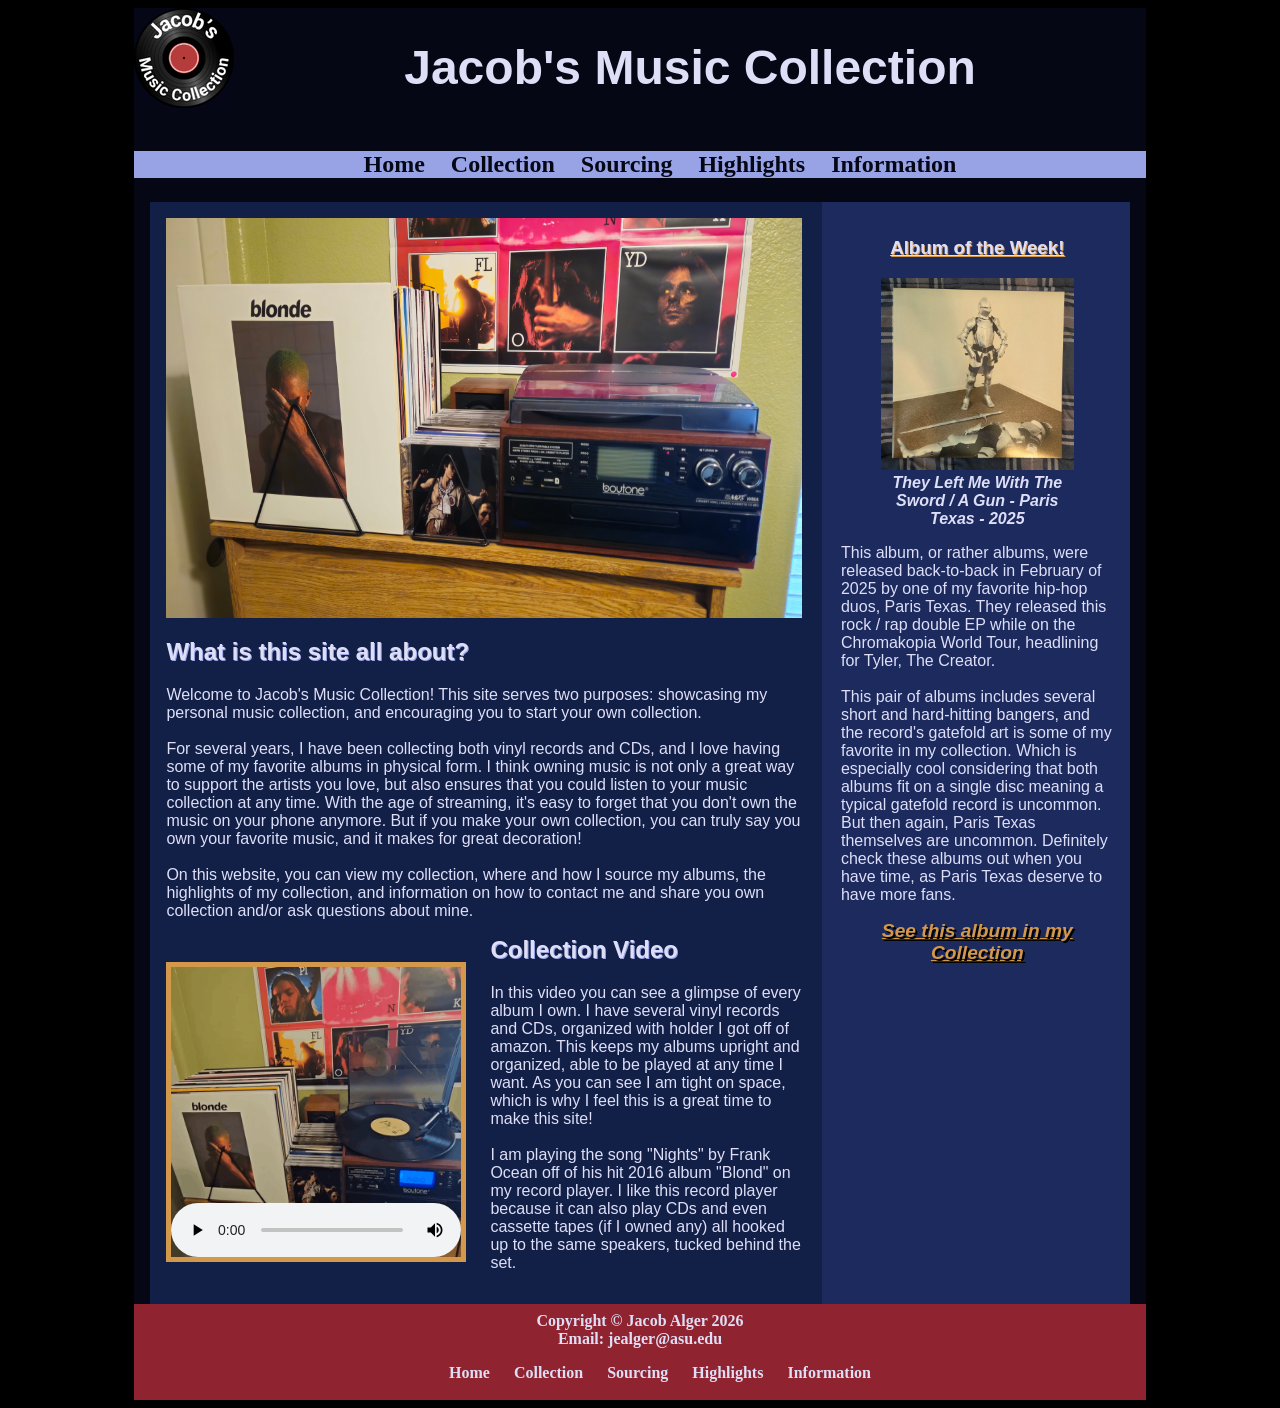
<file: index.html>
<!DOCTYPE html>
<html lang="en">
    <head>
        <title>Jacob's Music Collection</title>
        <meta charset="utf-8">
        <meta name="viewport" content="width=device-width, initial-scale=1.0">
        <link rel="stylesheet" href="jmc_project.css">
        <link rel="shortcut icon" href="favicon.ico?" type="image/x-icon">
    </head>
    <body>
        <div id="wrapper">
            <header>
                <h1>Jacob's Music Collection</h1>
            </header>
            <nav>
                <ul>
                    <li><a href="index.html">Home</a></li>
                    <li><a href="collection.html">Collection</a></li>
                    <li><a href="sourcing.html">Sourcing</a></li>
                    <li><a href="highlights.html">Highlights</a></li>
                    <li><a href="information.html">Information</a></li>
                </ul>
            </nav>
            <div id="content">
                <main>
                    <div id="herohome"></div>
                    <h2>What is this site all about?</h2>
                    <p>Welcome to Jacob's Music Collection! This site serves
                        two purposes: showcasing my personal music collection,
                        and encouraging you to start your own collection.
                        <br><br>
                        For several years, I have been collecting both vinyl records
                        and CDs, and I love having some of my favorite albums in
                        physical form. I think owning music is not only a great way
                        to support the artists you love, but also ensures that you
                        could listen to your music collection at any time. With the
                        age of streaming, it's easy to forget that you don't own the
                        music on your phone anymore. But if you make your own collection,
                        you can truly say you own your favorite music, and it makes for
                        great decoration!
                        <br><br>
                        On this website, you can view my collection, where and how
                        I source my albums, the highlights of my collection, and 
                        information on how to contact me and share you own collection 
                        and/or ask questions about mine.
                    </p>
                    <div id="videosection">
                        <video controls poster="media/Collection-Video-Thumbnail.png" width="300" height="300">
                            <source src="media/Collection-Video.mp4" type="video/mp4">
                            <source src="media/Collection-Video.ogv" type="video/ogg">
                            <a href="media/Collection-Video.mp4">Download the video</a> to watch it offline.
                        </video>
                        <div id="videotext">
                            <h2>Collection Video</h2>
                            <p>In this video you can see a glimpse of every album I own. I have several vinyl 
                                records and CDs, organized with holder I got off of amazon. This keeps my albums
                                upright and organized, able to be played at any time I want. As you can see I am
                                tight on space, which is why I feel this is a great time to make this site!
                                <br><br>
                                I am playing the song "Nights" by Frank Ocean off of his hit 2016 album "Blond" 
                                on my record player. I like this record player because it can also play CDs and 
                                even cassette tapes (if I owned any) all hooked up to the same speakers, tucked 
                                behind the set.
                            </p>
                        </div>
                    </div>
                </main>
                <aside>
                    <h3>Album of the Week!</h3>
                    <figure>
                        <img src="media/collection/TLMWTS-front.jpg" width="300" height="300" alt="TLMWTS/AG record photo">
                        <figcaption>They Left Me With The Sword / A Gun - Paris Texas - 2025</figcaption>
                    </figure>
                    <p>This album, or rather albums, were released back-to-back in February of 2025 by one of my
                        favorite hip-hop duos, Paris Texas. They released this rock / rap double EP while on the 
                        Chromakopia World Tour, headlining for Tyler, The Creator.
                        <br><br>
                        This pair of albums includes several short and hard-hitting bangers, and the record's gatefold 
                        art is some of my favorite in my collection. Which is especially cool considering that both albums 
                        fit on a single disc meaning a typical gatefold record is uncommon. But then again, Paris Texas 
                        themselves are uncommon. Definitely check these albums out when you have time, as Paris Texas deserve to have more fans.
                    </p>
                    <a href="collection.html">See this album in my Collection</a>
                </aside>
            </div>
            <footer>
                Copyright &copy; Jacob Alger 2026<br>
                <a href="mailto:jealger@asu.edu">Email: jealger@asu.edu</a><br>
                <ul>
                    <li><a href="index.html">Home</a></li>
                    <li><a href="collection.html">Collection</a></li>
                    <li><a href="sourcing.html">Sourcing</a></li>
                    <li><a href="highlights.html">Highlights</a></li>
                    <li><a href="information.html">Information</a></li>
                </ul>
            </footer>
        </div>
    </body>
</html>
</file>
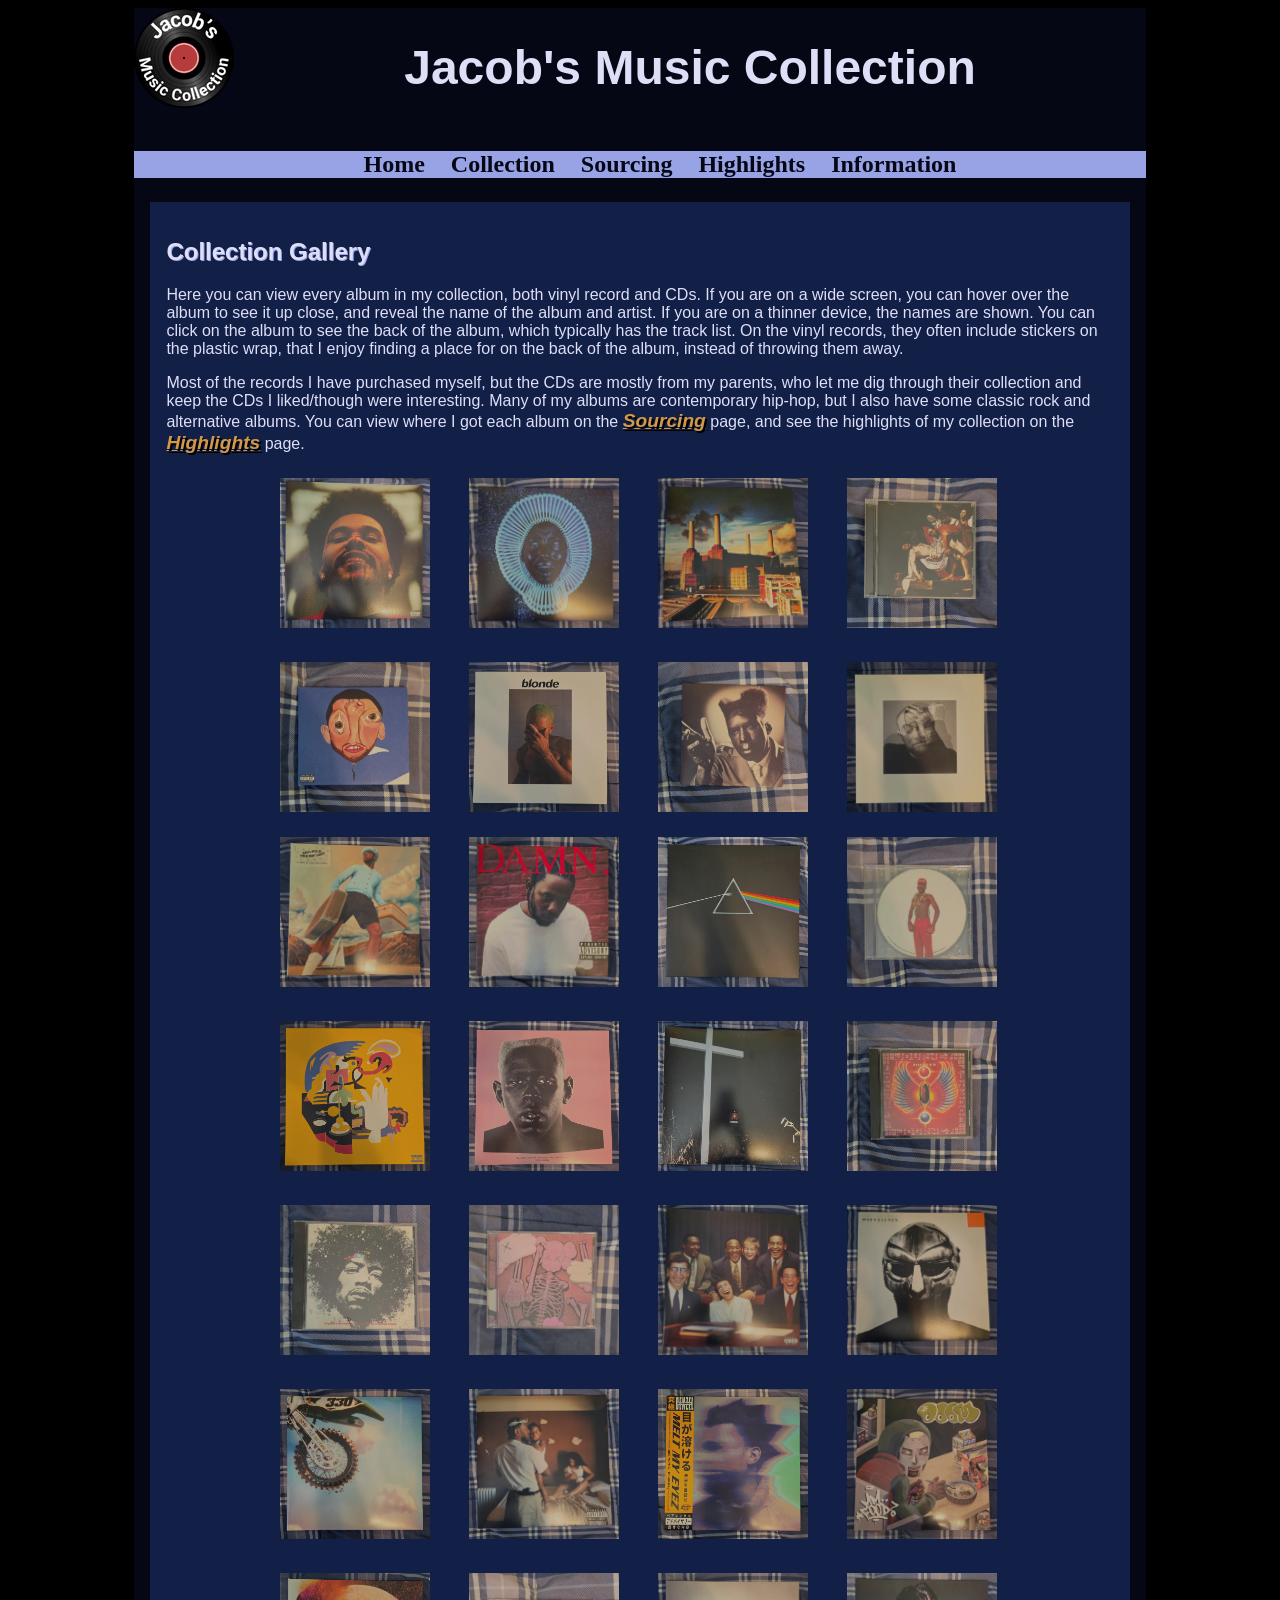
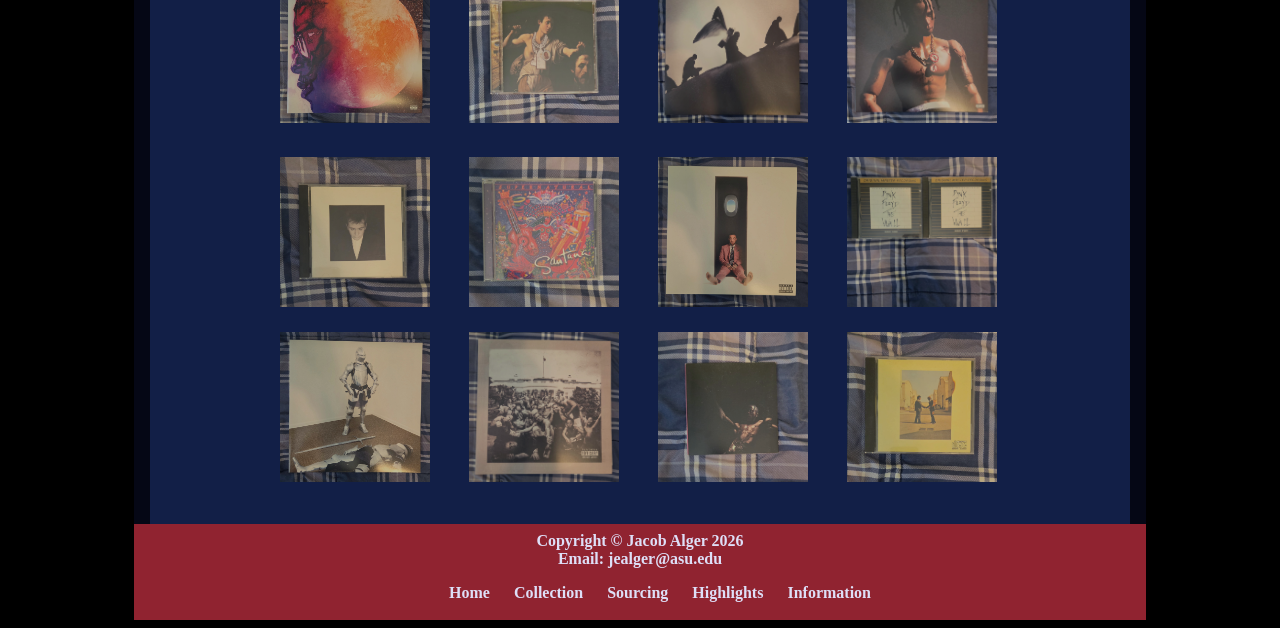
<file: collection.html>
<!DOCTYPE html>
<html lang="en">
    <head>
        <title>Collection : Jacob's Music Collection</title>
        <meta charset="utf-8">
        <meta name="viewport" content="width=device-width, initial-scale=1.0">
        <link rel="stylesheet" href="jmc_project.css">
        <link rel="shortcut icon" href="favicon.ico?" type="image/x-icon">
    </head>
    <body>
        <div id="wrapper">
            <header>
                <h1>Jacob's Music Collection</h1>
            </header>
            <nav>
                <ul>
                    <li><a href="index.html">Home</a></li>
                    <li><a href="collection.html">Collection</a></li>
                    <li><a href="sourcing.html">Sourcing</a></li>
                    <li><a href="highlights.html">Highlights</a></li>
                    <li><a href="information.html">Information</a></li>
                </ul>
            </nav>
            <div id="content">
                <main>
                    <h2>Collection Gallery</h2>
                    <p>
                        Here you can view every album in my collection, both vinyl record and CDs. If you are on a wide screen, you can hover
                        over the album to see it up close, and reveal the name of the album and artist. If you are on a thinner device, the names
                        are shown. You can click on the album to see the back of the album, which typically has the track list. On the vinyl
                        records, they often include stickers on the plastic wrap, that I enjoy finding a place for on the back of the album,
                        instead of throwing them away.
                    </p>
                    <p>
                        Most of the records I have purchased myself, but the CDs are mostly from my parents, who let me dig through their collection
                        and keep the CDs I liked/though were interesting. Many of my albums are contemporary hip-hop, but I also have some classic
                        rock and alternative albums. You can view where I got each album on the <a href="sourcing.html">Sourcing</a> page, and see 
                        the highlights of my collection on the <a href="highlights.html">Highlights</a> page.
                    </p>
                    <div class="gallery">
                        <figure>
                            <a href="media/collection/AFTERHOURS-back.jpg">
                                <img loading="lazy" src="media/collection/AFTERHOURS-front.jpg" alt="Photo of After Hours vinyl record" width="150" height="150">
                            </a>
                            <figcaption>After Hours - The Weeknd</figcaption>
                        </figure>
                        <figure>
                            <a href="media/collection/AML-back.jpg">
                                <img loading="lazy" src="media/collection/AML-front.jpg" alt="Photo of Awaken, My Love! vinyl record" width="150" height="150">
                            </a>
                            <figcaption>Awaken, My Love! - Childish Gambino</figcaption>
                        </figure>
                        <figure>
                            <a href="media/collection/ANIMALS-back.jpg">
                                <img loading="lazy" src="media/collection/ANIMALS-front.jpg" alt="Photo of Animals vinyl record" width="150" height="150">
                            </a>
                            <figcaption>Animals - Pink Floyd</figcaption>
                        </figure>
                        <figure>
                            <a href="media/collection/ATYPFM-back.jpg">
                                <img loading="lazy" src="media/collection/ATYPFM-front.jpg" alt="Photo of And Then You Pray For Me vinyl record" width="150" height="150">
                            </a>
                            <figcaption>And Then You Pray For Me - Westside Gunn</figcaption>
                        </figure>
                        <figure>
                            <a href="media/collection/BALLOONERISM-back.jpg">
                                <img loading="lazy" src="media/collection/BALLOONERISM-front.jpg" alt="Photo of Balloonerism vinyl record" width="150" height="150">
                            </a>
                            <figcaption>Balloonerism - Mac Miller</figcaption>
                        </figure>
                        <figure>
                            <a href="media/collection/BLOND-back.jpg">
                                <img loading="lazy" src="media/collection/BLOND-front.jpg" alt="Photo of Blond vinyl record" width="150" height="150">
                            </a>
                            <figcaption>Blond - Frank Ocean</figcaption>
                        </figure>
                        <figure>
                            <a href="media/collection/CHROMAKOPIA-back.jpg">
                                <img loading="lazy" src="media/collection/CHROMAKOPIA-front.jpg" alt="Photo of CHROMAKOPIA CD" width="150" height="150">
                            </a>
                            <figcaption>CHROMAKOPIA - Tyler, The Creator</figcaption>
                        </figure>
                        <figure>
                            <a href="media/collection/CIRCLES-back.jpg">
                                <img loading="lazy" src="media/collection/CIRCLES-front.jpg" alt="Photo of Circles vinyl record" width="150" height="150">
                            </a>
                            <figcaption>Circles - Mac Miller</figcaption>
                        </figure>
                        <figure>
                            <a href="media/collection/CMIYGL-back.jpg">
                                <img loading="lazy" src="media/collection/CMIYGL-front.jpg" alt="Photo of Call Me If You Get Lost vinyl record" width="150" height="150">
                            </a>
                            <figcaption>Call Me If You Get Lost - Tyler, The Creator</figcaption>
                        </figure>
                        <figure>
                            <a href="media/collection/DAMN-back.jpg">
                                <img loading="lazy" src="media/collection/DAMN-front.jpg" alt="Photo of DAMN. vinyl record" width="150" height="150">
                            </a>
                            <figcaption>DAMN. - Kendrick Lamar</figcaption>
                        </figure>
                        <figure>
                            <a href="media/collection/DSOTM-back.jpg">
                                <img loading="lazy" src="media/collection/DSOTM-front.jpg" alt="Photo of Dark Side of the Moon vinyl record" width="150" height="150">
                            </a>
                            <figcaption>Dark Side of the Moon - Pink Floyd</figcaption>
                        </figure>
                        <figure>
                            <a href="media/collection/DTTG-back.jpg">
                                <img loading="lazy" src="media/collection/DTTG-front.jpg" alt="Photo of Don't Tap The Glass CD" width="150" height="150">
                            </a>
                            <figcaption>Don't Tap The Glass - Tyler, The Creator</figcaption>
                        </figure>
                        <figure>
                            <a href="media/collection/FACES-back.jpg">
                                <img loading="lazy" src="media/collection/FACES-front.jpg" alt="Photo of Faces vinyl record" width="150" height="150">
                            </a>
                            <figcaption>Faces - Mac Miller</figcaption>
                        </figure>
                        <figure>
                            <a href="media/collection/IGOR-back.jpg">
                                <img loading="lazy" src="media/collection/IGOR-front.jpg" alt="Photo of IGOR vinyl record" width="150" height="150">
                            </a>
                            <figcaption>IGOR - Tyler, The Creator</figcaption>
                        </figure>
                        <figure>
                            <a href="media/collection/ILDMLFY-back.jpg">
                                <img loading="lazy" src="media/collection/ILDMLFY-front.jpg" alt="Photo of I Lay Down My Life For You vinyl record" width="150" height="150">
                            </a>
                            <figcaption>I Lay Down My Life For You - JPEGMAFIA</figcaption>
                        </figure>
                        <figure>
                            <a href="media/collection/JOURNEY-back.jpg">
                                <img loading="lazy" src="media/collection/JOURNEY-front.jpg" alt="Photo of Journey Greatest Hits CD" width="150" height="150">
                            </a>
                            <figcaption>Greatest Hits - Journey</figcaption>
                        </figure>
                        <figure>
                            <a href="media/collection/KISSTHESKY-back.jpg">
                                <img loading="lazy" src="media/collection/KISSTHESKY-front.jpg" alt="Photo of Kiss The Sky CD" width="150" height="150">
                            </a>
                            <figcaption>Kiss The Sky - Jimi Hendrix</figcaption>
                        </figure>
                        <figure>
                            <a href="media/collection/LGSEO-back.jpg">
                                <img loading="lazy" src="media/collection/LGSEO-front.jpg" alt="Photo of Let God Sort Em Out CD" width="150" height="150">
                            </a>
                            <figcaption>Let God Sort Em Out - Clipse</figcaption>
                        </figure>
                        <figure>
                            <a href="media/collection/LSH-back.jpg">
                                <img loading="lazy" src="media/collection/LSH-front.jpg" alt="Photo of Let's Start Here vinyl record" width="150" height="150">
                            </a>
                            <figcaption>Let's Start Here - Lil Yachty</figcaption>
                        </figure>
                        <figure>
                            <a href="media/collection/MADVIL-back.jpg">
                                <img loading="lazy" src="media/collection/MADVIL-front.jpg" alt="Photo of Madvillainy vinyl record" width="150" height="150">
                            </a>
                            <figcaption>Madvillainy - Madvillain (MF DOOM & Madlib)</figcaption>
                        </figure>
                        <figure>
                            <a href="media/collection/MIDAIR-back.jpg">
                                <img loading="lazy" src="media/collection/MIDAIR-front.jpg" alt="Photo of Mid Air vinyl record" width="150" height="150">
                            </a>
                            <figcaption>Mid Air - Paris Texas</figcaption>
                        </figure>
                        <figure>
                            <a href="media/collection/MMATBS-back.jpg">
                                <img loading="lazy" src="media/collection/MMATBS-front.jpg" alt="Photo of Mr. Morale & The Big Steppers vinyl record" width="150" height="150">
                            </a>
                            <figcaption>Mr. Morale & The Big Steppers - Kendrick Lamar</figcaption>
                        </figure>
                        <figure>
                            <a href="media/collection/MMESYF-back.jpg">
                                <img loading="lazy" src="media/collection/MMESYF-front.jpg" alt="Photo of Melt My Eyez See Your Future vinyl record" width="150" height="150">
                            </a>
                            <figcaption>Melt My Eyez See Your Future - Denzel Curry</figcaption>
                        </figure>
                        <figure>
                            <a href="media/collection/MMFOOD-back.jpg">
                                <img loading="lazy" src="media/collection/MMFOOD-front.jpg" alt="Photo of MM..FOOD vinyl record" width="150" height="150">
                            </a>
                            <figcaption>MM..FOOD - MF DOOM</figcaption>
                        </figure>
                        <figure>
                            <a href="media/collection/MOTM-back.jpg">
                                <img loading="lazy" src="media/collection/MOTM-front.jpg" alt="Photo of Man on the Moon: The End of Day vinyl record" width="150" height="150">
                            </a>
                            <figcaption>Man on the Moon: The End of Day - Kid Cudi</figcaption>
                        </figure>
                        <figure>
                            <a href="media/collection/PFP-back.jpg">
                                <img loading="lazy" src="media/collection/PFP-front.jpg" alt="Photo of Pray For Paris CD" width="150" height="150">
                            </a>
                            <figcaption>Pray For Paris - Westside Gunn</figcaption>
                        </figure>
                        <figure>
                            <a href="media/collection/PRIH-back.jpg">
                                <img loading="lazy" src="media/collection/PRIH-front.jpg" alt="Photo of Playing Robots Into Heaven vinyl record" width="150" height="150">
                            </a>
                            <figcaption>Playing Robots Into Heaven - James Blake</figcaption>
                        </figure>
                        <figure>
                            <a href="media/collection/RODEO-back.jpg">
                                <img loading="lazy" src="media/collection/RODEO-front.jpg" alt="Photo of Rodeo vinyl record" width="150" height="150">
                            </a>
                            <figcaption>Rodeo - Travis Scott</figcaption>
                        </figure>
                        <figure>
                            <a href="media/collection/SHAKINGTHETREE-back.jpg">
                                <img loading="lazy" src="media/collection/SHAKINGTHETREE-front.jpg" alt="Photo of Shaking The Tree CD" width="150" height="150">
                            </a>
                            <figcaption>Shaking The Tree - Peter Gabriel</figcaption>
                        </figure>
                        <figure>
                            <a href="media/collection/SUPERNATURAL-back.jpg">
                                <img loading="lazy" src="media/collection/SUPERNATURAL-front.jpg" alt="Photo of Supernatural CD" width="150" height="150">
                            </a>
                            <figcaption>Supernatural - Santana</figcaption>
                        </figure>
                        <figure>
                            <a href="media/collection/SWIMMING-back.jpg">
                                <img loading="lazy" src="media/collection/SWIMMING-front.jpg" alt="Photo of Swimming vinyl record" width="150" height="150">
                            </a>
                            <figcaption>Swimming - Mac Miller</figcaption>
                        </figure>
                        <figure>
                            <a href="media/collection/THEWALL-back.jpg">
                                <img loading="lazy" src="media/collection/THEWALL-front.jpg" alt="Photo of The Wall CDs" width="150" height="150">
                            </a>
                            <figcaption>The Wall (Disc 1 & 2) - Pink Floyd</figcaption>
                        </figure>
                        <figure>
                            <a href="media/collection/TLMWTS-back.jpg">
                                <img loading="lazy" src="media/collection/TLMWTS-front.jpg" alt="Photo of They Left Me With The Sword / A Gun vinyl record" width="150" height="150">
                            </a>
                            <figcaption>They Left Me With The Sword / They Left Me With A Gun - Paris Texas</figcaption>
                        </figure>
                        <figure>
                            <a href="media/collection/TPAB-back.jpg">
                                <img loading="lazy" src="media/collection/TPAB-front.jpg" alt="Photo of To Pimp A Butterfly vinyl record" width="150" height="150">
                            </a>
                            <figcaption>To Pimp A Butterfly - Kendrick Lamar</figcaption>
                        </figure>
                        <figure>
                            <a href="media/collection/UTOPIA-back.jpg">
                                <img loading="lazy" src="media/collection/UTOPIA-front.jpg" alt="Photo of Utopia CD" width="150" height="150">
                            </a>
                            <figcaption>Utopia - Travis Scott</figcaption>
                        </figure>
                        <figure>
                            <a href="media/collection/WYWH-back.jpg">
                                <img loading="lazy" src="media/collection/WYWH-front.jpg" alt="Photo of Wish You Were Here CD" width="150" height="150">
                            </a>
                            <figcaption>Wish You Were Here - Pink Floyd</figcaption>
                        </figure>
                    </div>
                </main>
            </div>
            <footer>
                Copyright &copy; Jacob Alger 2026<br>
                <a href="mailto:jealger@asu.edu">Email: jealger@asu.edu</a><br>
                <ul>
                    <li><a href="index.html">Home</a></li>
                    <li><a href="collection.html">Collection</a></li>
                    <li><a href="sourcing.html">Sourcing</a></li>
                    <li><a href="highlights.html">Highlights</a></li>
                    <li><a href="information.html">Information</a></li>
                </ul>
            </footer>
        </div>
    </body>
</html>
</file>
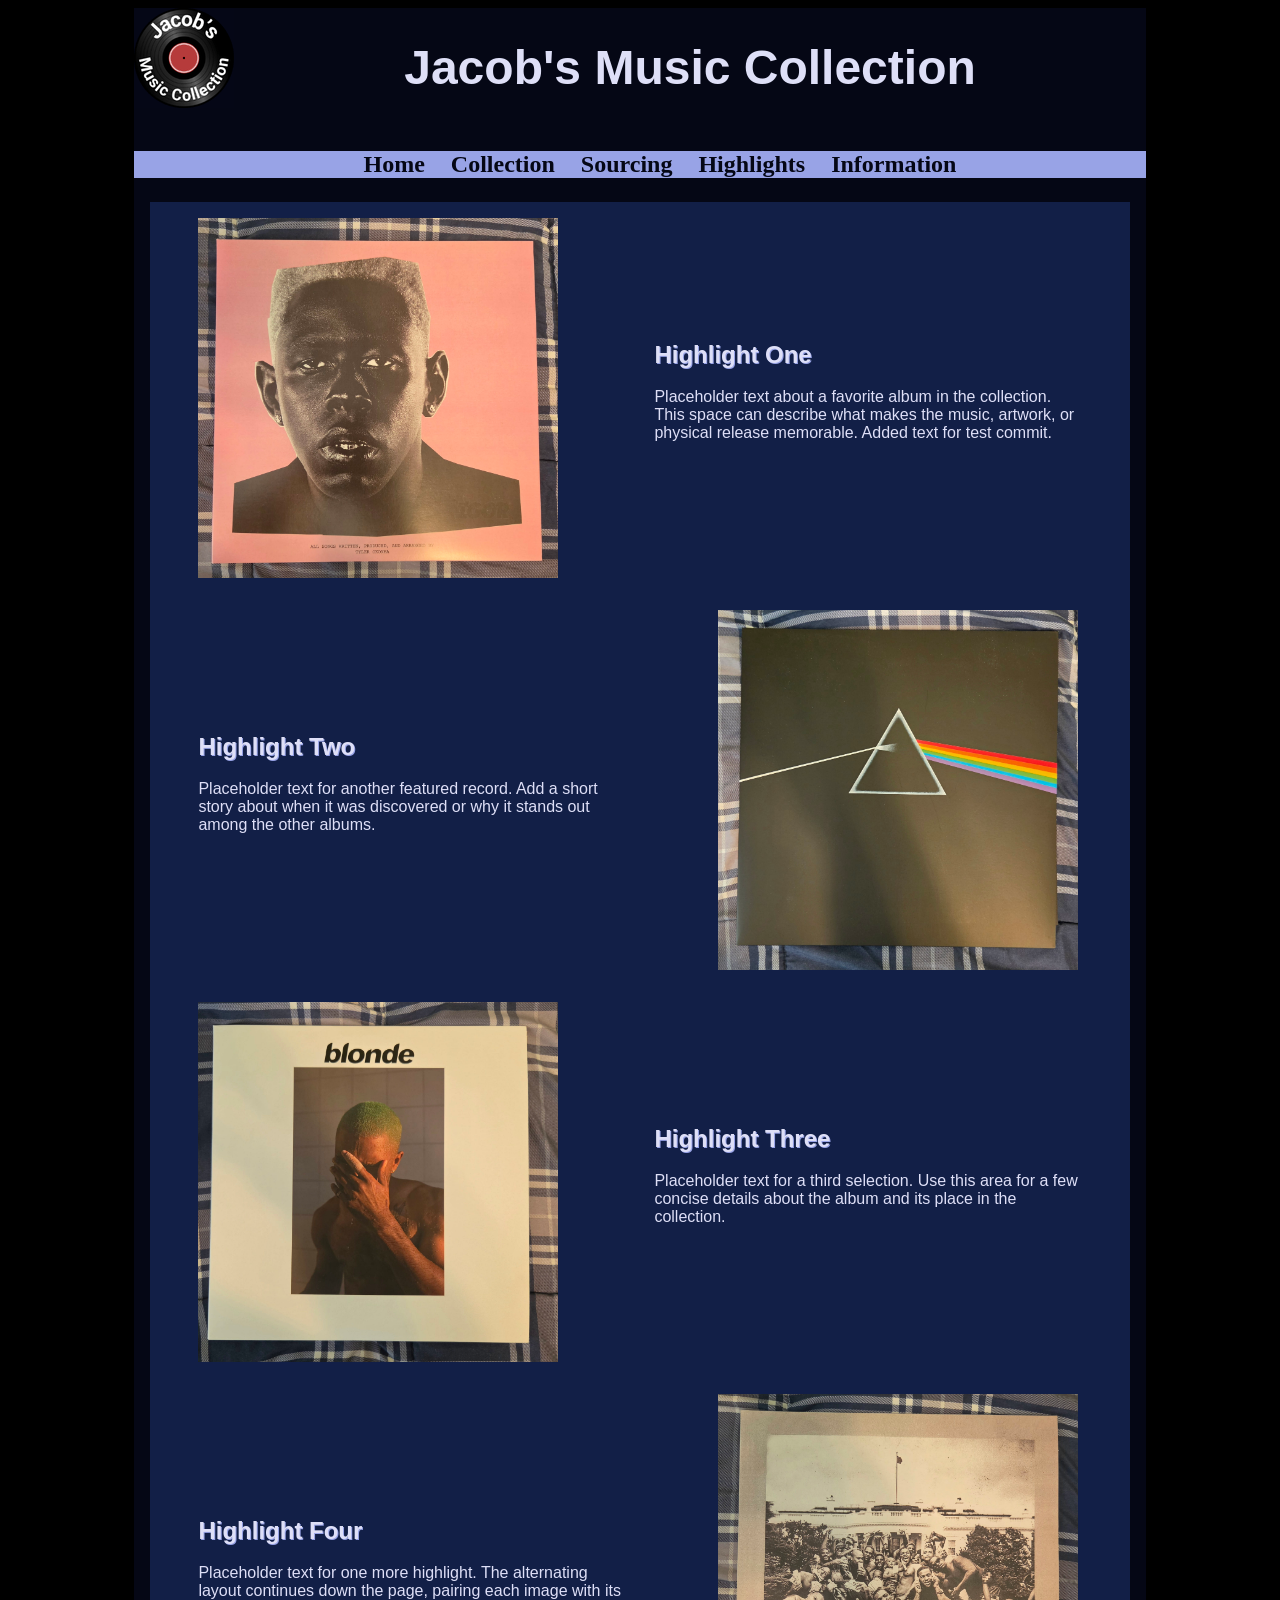
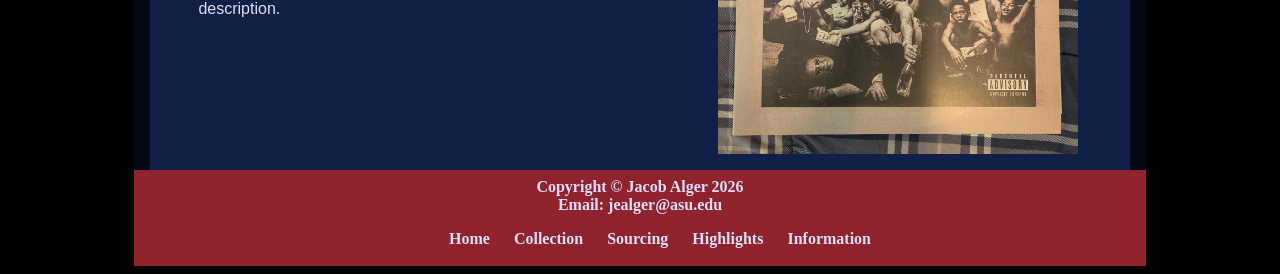
<file: highlights.html>
<!DOCTYPE html>
<html lang="en">
    <head>
        <title>Highlights : Jacob's Music Collection</title>
        <meta charset="utf-8">
        <meta name="viewport" content="width=device-width, initial-scale=1.0">
        <link rel="stylesheet" href="jmc_project.css">
        <link rel="shortcut icon" href="favicon.ico?" type="image/x-icon">
    </head>
    <body>
        <div id="wrapper">
            <header>
                <h1>Jacob's Music Collection</h1>
            </header>
            <nav>
                <ul>
                    <li><a href="index.html">Home</a></li>
                    <li><a href="collection.html">Collection</a></li>
                    <li><a href="sourcing.html">Sourcing</a></li>
                    <li><a href="highlights.html">Highlights</a></li>
                    <li><a href="information.html">Information</a></li>
                </ul>
            </nav>
            <div id="content">
                <main>
                    <section class="highlights-grid">
                        <article class="highlight-row">
                            <img src="media/collection/IGOR-front.jpg" alt="Placeholder album artwork for IGOR">
                            <div class="highlight-text">
                                <h2>Highlight One</h2>
                                <p>
                                    Placeholder text about a favorite album in the collection. This space can
                                    describe what makes the music, artwork, or physical release memorable. Added text for test commit.
                                </p>
                            </div>
                        </article>
                        <article class="highlight-row">
                            <div class="highlight-text">
                                <h2>Highlight Two</h2>
                                <p>
                                    Placeholder text for another featured record. Add a short story about when
                                    it was discovered or why it stands out among the other albums.
                                </p>
                            </div>
                            <img src="media/collection/DSOTM-front.jpg" alt="Placeholder album artwork for The Dark Side of the Moon">
                        </article>
                        <article class="highlight-row">
                            <img src="media/collection/BLOND-front.jpg" alt="Placeholder album artwork for Blonde">
                            <div class="highlight-text">
                                <h2>Highlight Three</h2>
                                <p>
                                    Placeholder text for a third selection. Use this area for a few concise
                                    details about the album and its place in the collection.
                                </p>
                            </div>
                        </article>
                        <article class="highlight-row">
                            <div class="highlight-text">
                                <h2>Highlight Four</h2>
                                <p>
                                    Placeholder text for one more highlight. The alternating layout continues
                                    down the page, pairing each image with its description.
                                </p>
                            </div>
                            <img src="media/collection/TPAB-front.jpg" alt="Placeholder album artwork for To Pimp a Butterfly">
                        </article>
                    </section>
                </main>
            </div>
            <footer>
                Copyright &copy; Jacob Alger 2026<br>
                <a href="mailto:jealger@asu.edu">Email: jealger@asu.edu</a><br>
                <ul>
                    <li><a href="index.html">Home</a></li>
                    <li><a href="collection.html">Collection</a></li>
                    <li><a href="sourcing.html">Sourcing</a></li>
                    <li><a href="highlights.html">Highlights</a></li>
                    <li><a href="information.html">Information</a></li>
                </ul>
            </footer>
        </div>
    </body>
</html>
</file>
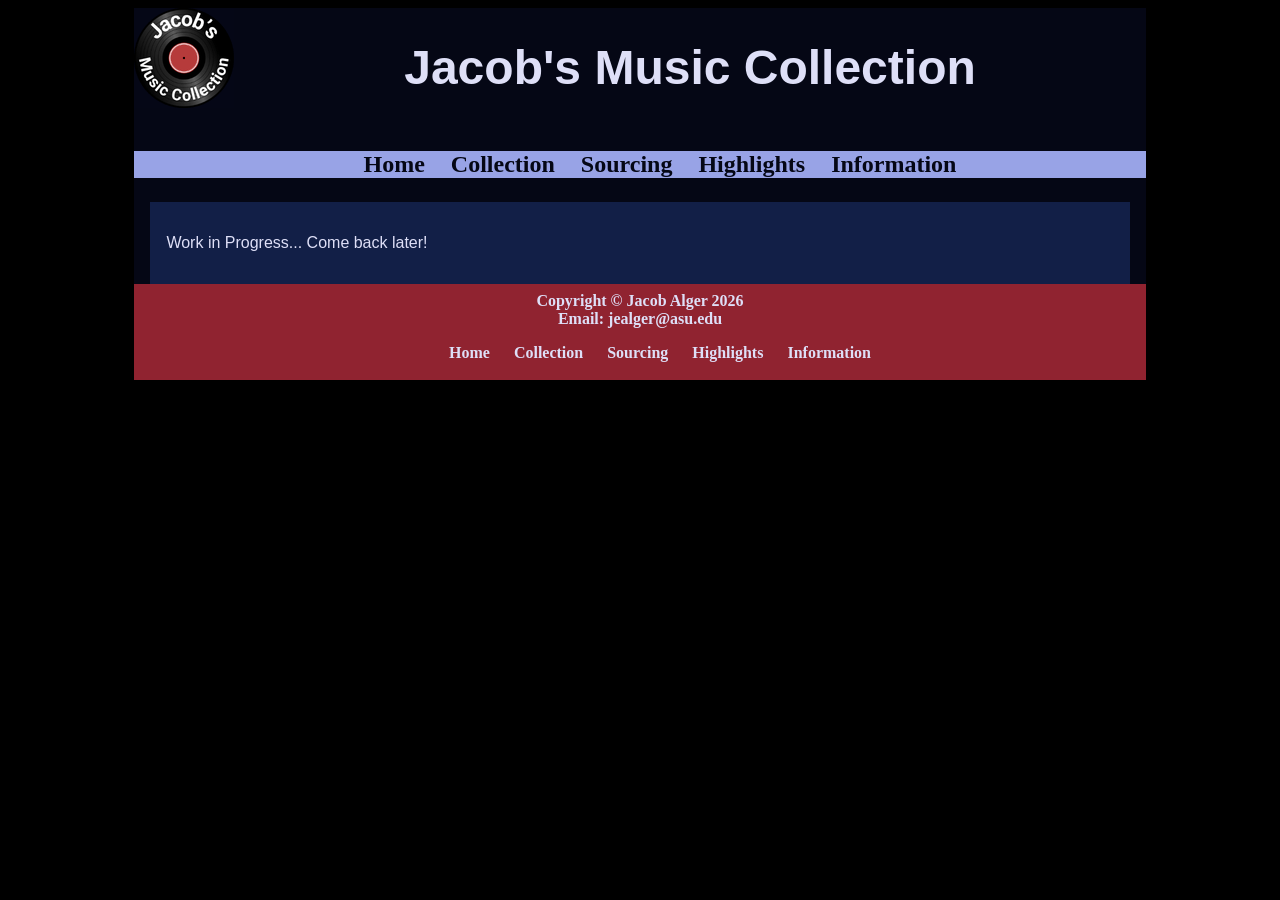
<file: information.html>
<!DOCTYPE html>
<html lang="en">
    <head>
        <title>Information : Jacob's Music Collection</title>
        <meta charset="utf-8">
        <meta name="viewport" content="width=device-width, initial-scale=1.0">
        <link rel="stylesheet" href="jmc_project.css">
        <link rel="shortcut icon" href="favicon.ico?" type="image/x-icon">
    </head>
    <body>
        <div id="wrapper">
            <header>
                <h1>Jacob's Music Collection</h1>
            </header>
            <nav>
                <ul>
                    <li><a href="index.html">Home</a></li>
                    <li><a href="collection.html">Collection</a></li>
                    <li><a href="sourcing.html">Sourcing</a></li>
                    <li><a href="highlights.html">Highlights</a></li>
                    <li><a href="information.html">Information</a></li>
                </ul>
            </nav>
            <div id="content">
                <main>
                    <p>
                        Work in Progress... Come back later!
                    </p>
                </main>
            </div>
            <footer>
                Copyright &copy; Jacob Alger 2026<br>
                <a href="mailto:jealger@asu.edu">Email: jealger@asu.edu</a><br>
                <ul>
                    <li><a href="index.html">Home</a></li>
                    <li><a href="collection.html">Collection</a></li>
                    <li><a href="sourcing.html">Sourcing</a></li>
                    <li><a href="highlights.html">Highlights</a></li>
                    <li><a href="information.html">Information</a></li>
                </ul>
            </footer>
        </div>
    </body>
</html>
</file>
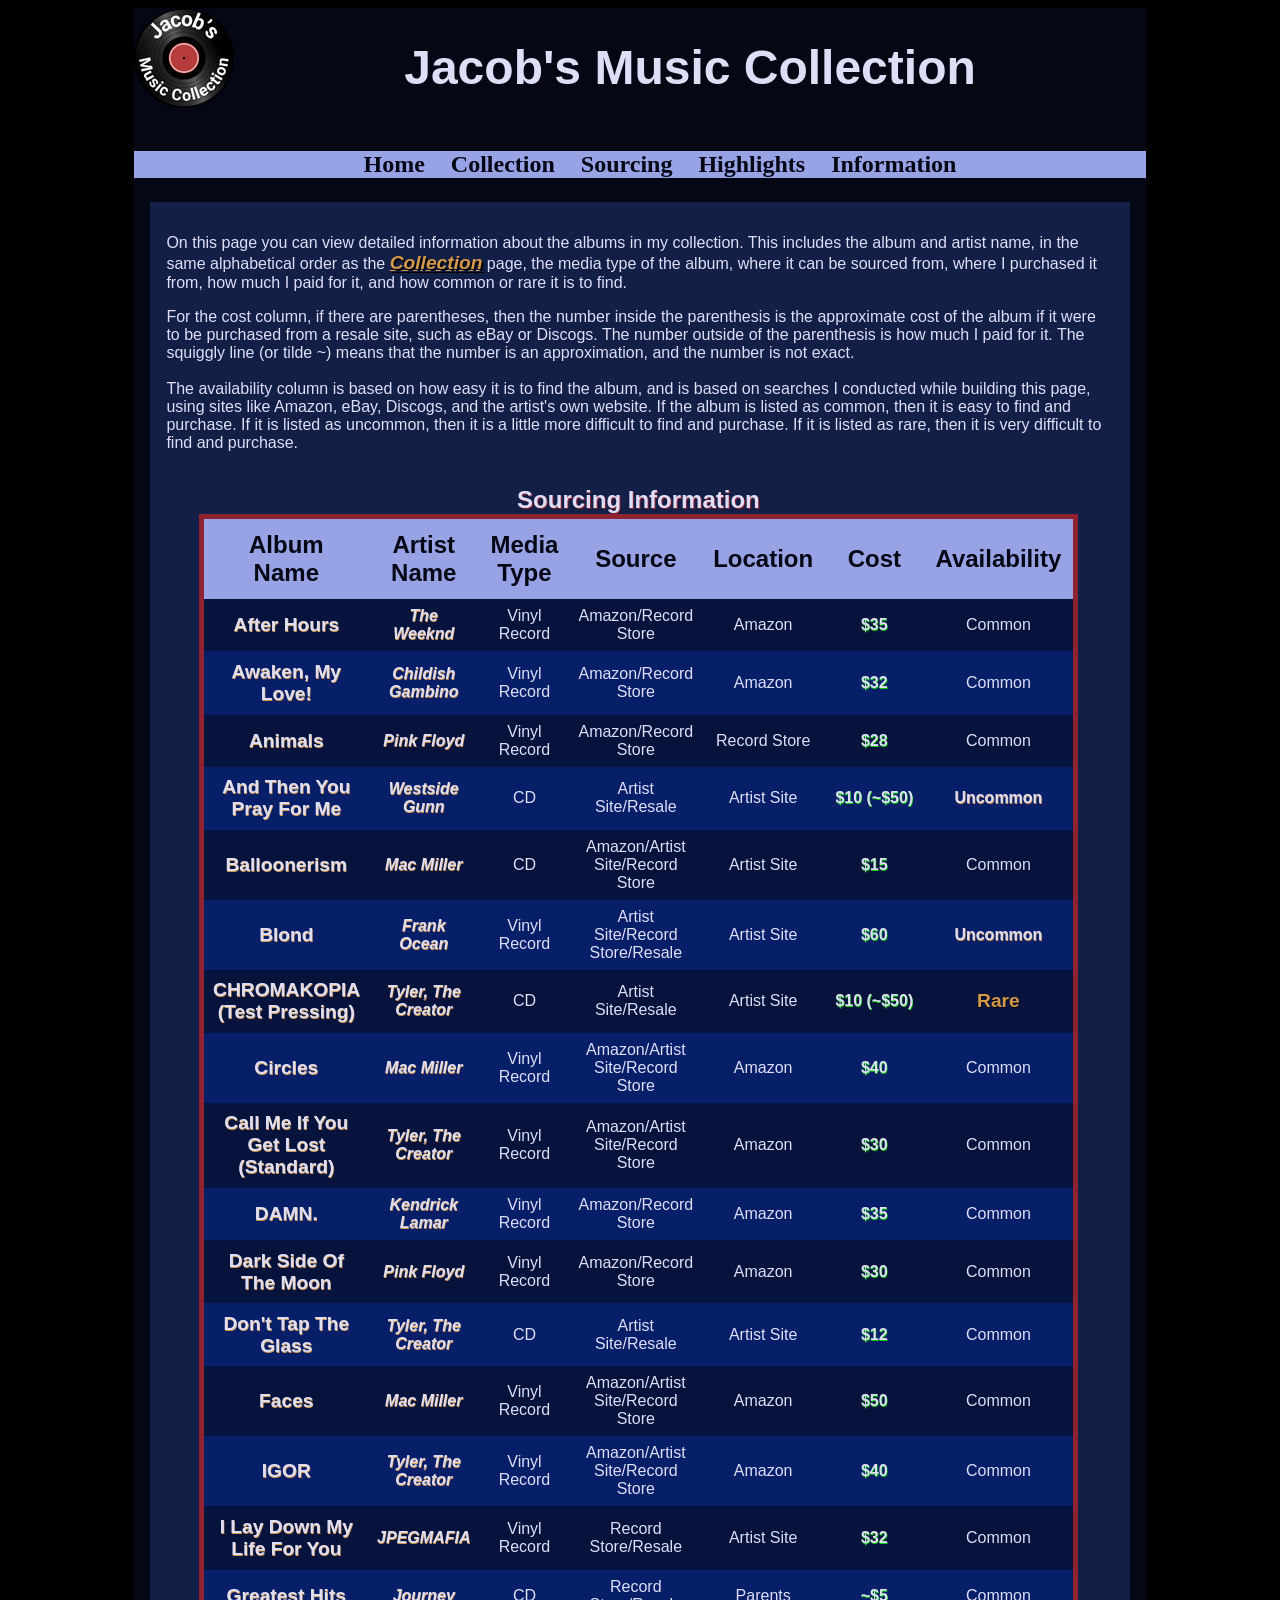
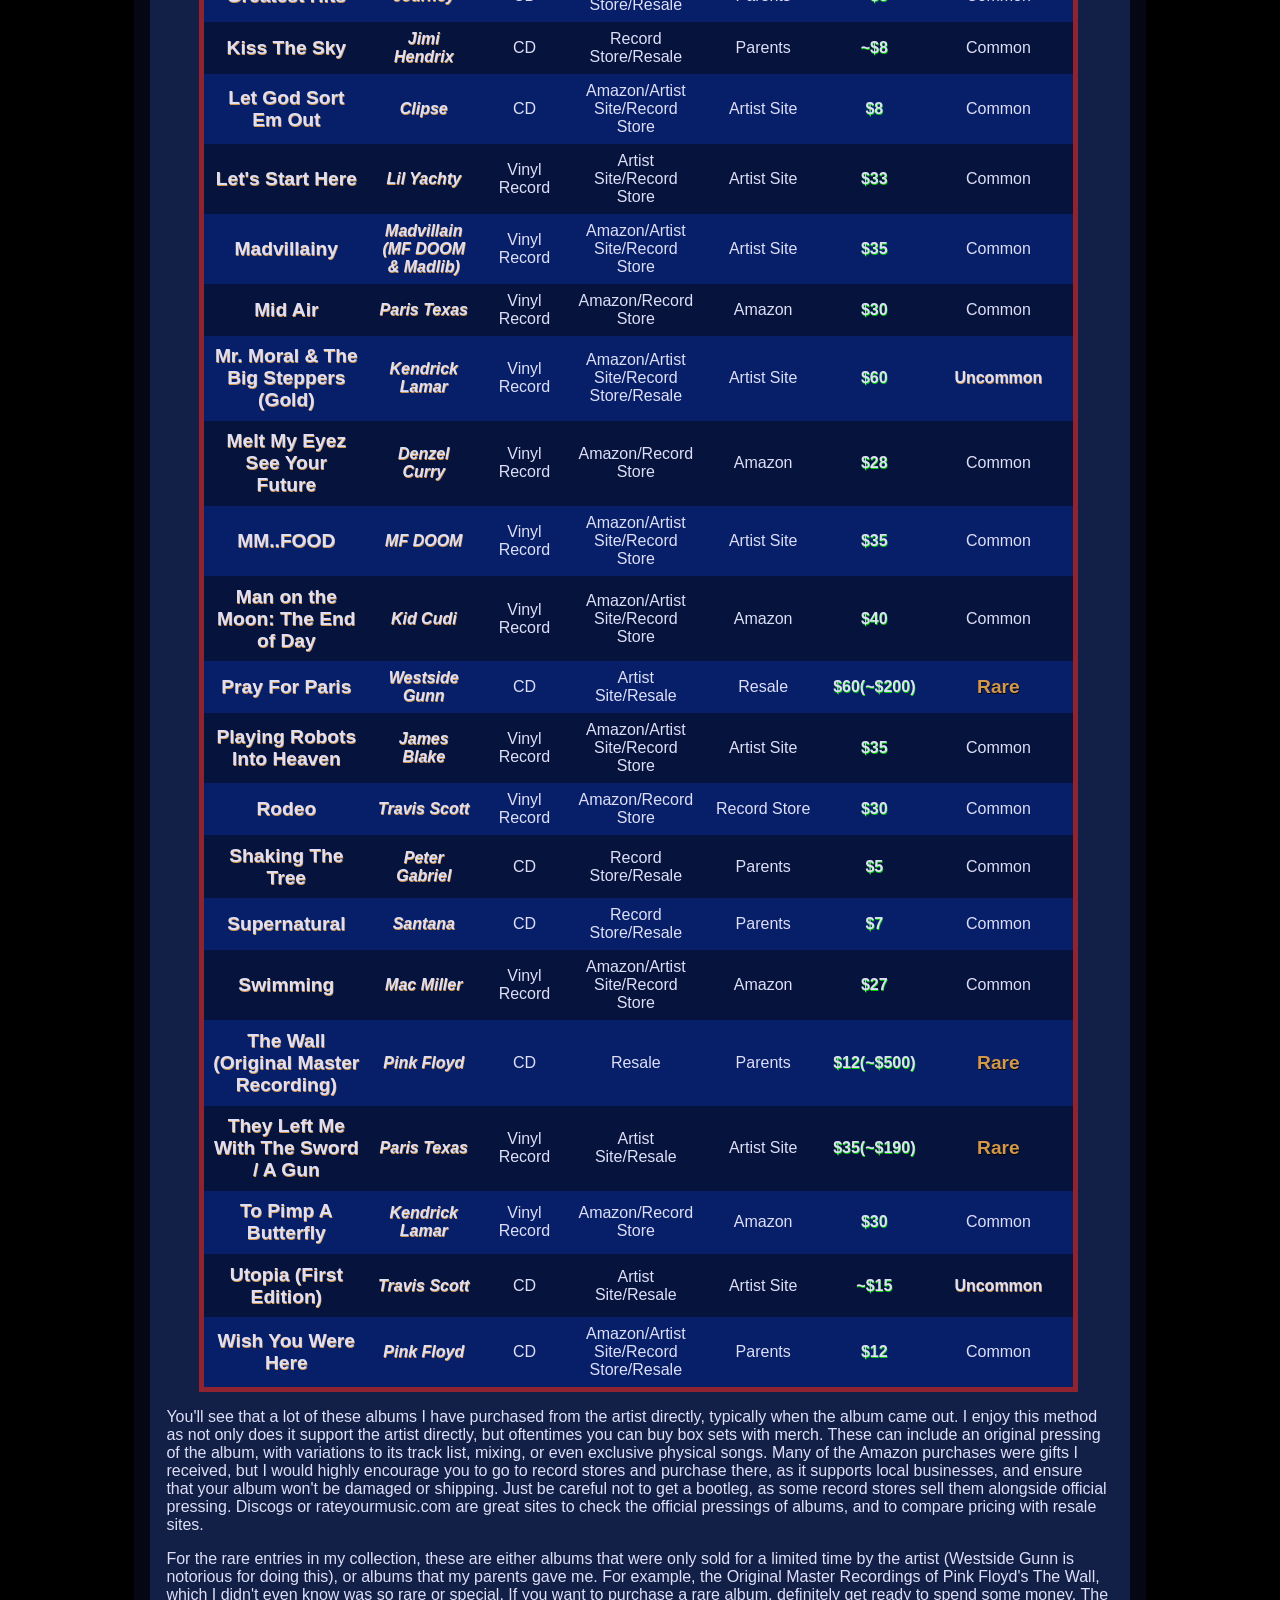
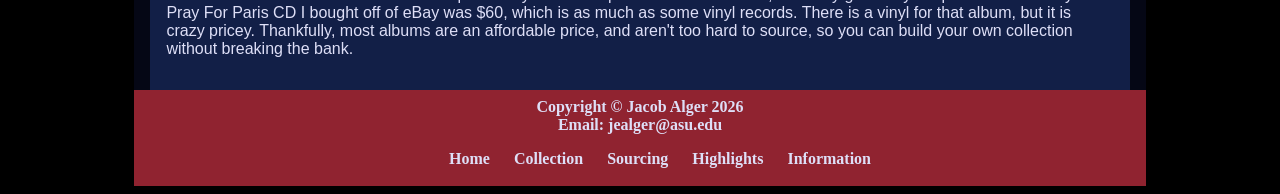
<file: sourcing.html>
<!DOCTYPE html>
<html lang="en">
    <head>
        <title>Sourcing : Jacob's Music Collection</title>
        <meta charset="utf-8">
        <meta name="viewport" content="width=device-width, initial-scale=1.0">
        <link rel="stylesheet" href="jmc_project.css">
        <link rel="shortcut icon" href="favicon.ico?" type="image/x-icon">
    </head>
    <body>
        <div id="wrapper">
            <header>
                <h1>Jacob's Music Collection</h1>
            </header>
            <nav>
                <ul>
                    <li><a href="index.html">Home</a></li>
                    <li><a href="collection.html">Collection</a></li>
                    <li><a href="sourcing.html">Sourcing</a></li>
                    <li><a href="highlights.html">Highlights</a></li>
                    <li><a href="information.html">Information</a></li>
                </ul>
            </nav>
            <div id="content">
                <main>
                    <p>
                        On this page you can view detailed information about the albums in my collection. This includes the album and artist name,
                        in the same alphabetical order as the <a href="collection.html">Collection</a> page, the media type of the album, where it 
                        can be sourced from, where I purchased it from, how much I paid for it, and how common or rare it is to find. 
                    </p>
                    <p>
                        For the cost column, if there are parentheses, then the number inside the parenthesis is the approximate cost of the album 
                        if it were to be purchased from a resale site, such as eBay or Discogs. The number outside of the parenthesis is how 
                        much I paid for it. The squiggly line (or tilde ~) means that the number is an approximation, and the number is not exact.
                        <br><br>
                        The availability column is based on how easy it is to find the album, and is based on searches I conducted while building 
                        this page, using sites like Amazon, eBay, Discogs, and the artist's own website. If the album is listed as common, then it 
                        is easy to find and purchase. If it is listed as uncommon, then it is a little more difficult to find and purchase. If it 
                        is listed as rare, then it is very difficult to find and purchase.
                        <br><br>
                    </p>
                    <table>
                        <caption>Sourcing Information</caption>
                        <thead>
                            <tr>
                                <th>Album Name</th>
                                <th>Artist Name</th>
                                <th>Media Type</th>
                                <th>Source</th>
                                <th>Location</th>
                                <th>Cost</th>
                                <th>Availability</th>
                            </tr>
                        </thead>
                        <tbody>
                            <tr>
                                <td>After Hours</td>
                                <td>The Weeknd</td>
                                <td>Vinyl Record</td>
                                <td>Amazon/Record Store</td>
                                <td>Amazon</td>
                                <td>$35</td>
                                <td>Common</td>
                            </tr>
                            <tr>
                                <td>Awaken, My Love!</td>
                                <td>Childish Gambino</td>
                                <td>Vinyl Record</td>
                                <td>Amazon/Record Store</td>
                                <td>Amazon</td>
                                <td>$32</td>
                                <td>Common</td>
                            </tr>
                            <tr>
                                <td>Animals</td>
                                <td>Pink Floyd</td>
                                <td>Vinyl Record</td>
                                <td>Amazon/Record Store</td>
                                <td>Record Store</td>
                                <td>$28</td>
                                <td>Common</td>
                            </tr>
                            <tr>
                                <td>And Then You Pray For Me</td>
                                <td>Westside Gunn</td>
                                <td>CD</td>
                                <td>Artist Site/Resale</td>
                                <td>Artist Site</td>
                                <td>$10 (~$50)</td>
                                <td class="uncommon">Uncommon</td>
                            </tr>
                            <tr>
                                <td>Balloonerism</td>
                                <td>Mac Miller</td>
                                <td>CD</td>
                                <td>Amazon/Artist Site/Record Store</td>
                                <td>Artist Site</td>
                                <td>$15</td>
                                <td>Common</td>
                            </tr>
                            <tr>
                                <td>Blond</td>
                                <td>Frank Ocean</td>
                                <td>Vinyl Record</td>
                                <td>Artist Site/Record Store/Resale</td>
                                <td>Artist Site</td>
                                <td>$60</td>
                                <td class="uncommon">Uncommon</td>
                            </tr>
                            <tr>
                                <td>CHROMAKOPIA (Test Pressing)</td>
                                <td>Tyler, The Creator</td>
                                <td>CD</td>
                                <td>Artist Site/Resale</td>
                                <td>Artist Site</td>
                                <td>$10 (~$50)</td>
                                <td class="rare">Rare</td>
                            </tr>
                            <tr>
                                <td>Circles</td>
                                <td>Mac Miller</td>
                                <td>Vinyl Record</td>
                                <td>Amazon/Artist Site/Record Store</td>
                                <td>Amazon</td>
                                <td>$40</td>
                                <td>Common</td>
                            </tr>
                            <tr>
                                <td>Call Me If You Get Lost (Standard)</td>
                                <td>Tyler, The Creator</td>
                                <td>Vinyl Record</td>
                                <td>Amazon/Artist Site/Record Store</td>
                                <td>Amazon</td>
                                <td>$30</td>
                                <td>Common</td>
                            </tr>
                            <tr>
                                <td>DAMN.</td>
                                <td>Kendrick Lamar</td>
                                <td>Vinyl Record</td>
                                <td>Amazon/Record Store</td>
                                <td>Amazon</td>
                                <td>$35</td>
                                <td>Common</td>
                            </tr>
                            <tr>
                                <td>Dark Side Of The Moon</td>
                                <td>Pink Floyd</td>
                                <td>Vinyl Record</td>
                                <td>Amazon/Record Store</td>
                                <td>Amazon</td>
                                <td>$30</td>
                                <td>Common</td>
                            </tr>
                            <tr>
                                <td>Don't Tap The Glass</td>
                                <td>Tyler, The Creator</td>
                                <td>CD</td>
                                <td>Artist Site/Resale</td>
                                <td>Artist Site</td>
                                <td>$12</td>
                                <td>Common</td>
                            </tr>
                            <tr>
                                <td>Faces</td>
                                <td>Mac Miller</td>
                                <td>Vinyl Record</td>
                                <td>Amazon/Artist Site/Record Store</td>
                                <td>Amazon</td>
                                <td>$50</td>
                                <td>Common</td>
                            </tr>
                            <tr>
                                <td>IGOR</td>
                                <td>Tyler, The Creator</td>
                                <td>Vinyl Record</td>
                                <td>Amazon/Artist Site/Record Store</td>
                                <td>Amazon</td>
                                <td>$40</td>
                                <td>Common</td>
                            </tr>
                            <tr>
                                <td>I Lay Down My Life For You</td>
                                <td>JPEGMAFIA</td>
                                <td>Vinyl Record</td>
                                <td>Record Store/Resale</td>
                                <td>Artist Site</td>
                                <td>$32</td>
                                <td>Common</td>
                            </tr>
                            <tr>
                                <td>Greatest Hits</td>
                                <td>Journey</td>
                                <td>CD</td>
                                <td>Record Store/Resale</td>
                                <td>Parents</td>
                                <td>~$5</td>
                                <td>Common</td>
                            </tr>
                            <tr>
                                <td>Kiss The Sky</td>
                                <td>Jimi Hendrix</td>
                                <td>CD</td>
                                <td>Record Store/Resale</td>
                                <td>Parents</td>
                                <td>~$8</td>
                                <td>Common</td>
                            </tr>
                            <tr>
                                <td>Let God Sort Em Out</td>
                                <td>Clipse</td>
                                <td>CD</td>
                                <td>Amazon/Artist Site/Record Store</td>
                                <td>Artist Site</td>
                                <td>$8</td>
                                <td>Common</td>
                            </tr>
                            <tr>
                                <td>Let's Start Here</td>
                                <td>Lil Yachty</td>
                                <td>Vinyl Record</td>
                                <td>Artist Site/Record Store</td>
                                <td>Artist Site</td>
                                <td>$33</td>
                                <td>Common</td>
                            </tr>
                            <tr>
                                <td>Madvillainy</td>
                                <td>Madvillain (MF DOOM &amp; Madlib)</td>
                                <td>Vinyl Record</td>
                                <td>Amazon/Artist Site/Record Store</td>
                                <td>Artist Site</td>
                                <td>$35</td>
                                <td>Common</td>
                            </tr>
                            <tr>
                                <td>Mid Air</td>
                                <td>Paris Texas</td>
                                <td>Vinyl Record</td>
                                <td>Amazon/Record Store</td>
                                <td>Amazon</td>
                                <td>$30</td>
                                <td>Common</td>
                            </tr>
                            <tr>
                                <td>Mr. Moral &amp; The Big Steppers (Gold)</td>
                                <td>Kendrick Lamar</td>
                                <td>Vinyl Record</td>
                                <td>Amazon/Artist Site/Record Store/Resale</td>
                                <td>Artist Site</td>
                                <td>$60</td>
                                <td class="uncommon">Uncommon</td>
                            </tr>
                            <tr>
                                <td>Melt My Eyez See Your Future</td>
                                <td>Denzel Curry</td>
                                <td>Vinyl Record</td>
                                <td>Amazon/Record Store</td>
                                <td>Amazon</td>
                                <td>$28</td>
                                <td>Common</td>
                            </tr>
                            <tr>
                                <td>MM..FOOD</td>
                                <td>MF DOOM</td>
                                <td>Vinyl Record</td>
                                <td>Amazon/Artist Site/Record Store</td>
                                <td>Artist Site</td>
                                <td>$35</td>
                                <td>Common</td>
                            </tr>
                            <tr>
                                <td>Man on the Moon: The End of Day</td>
                                <td>Kid Cudi</td>
                                <td>Vinyl Record</td>
                                <td>Amazon/Artist Site/Record Store</td>
                                <td>Amazon</td>
                                <td>$40</td>
                                <td>Common</td>
                            </tr>
                            <tr>
                                <td>Pray For Paris</td>
                                <td>Westside Gunn</td>
                                <td>CD</td>
                                <td>Artist Site/Resale</td>
                                <td>Resale</td>
                                <td>$60(~$200)</td>
                                <td class="rare">Rare</td>
                            </tr>
                            <tr>
                                <td>Playing Robots Into Heaven</td>
                                <td>James Blake</td>
                                <td>Vinyl Record</td>
                                <td>Amazon/Artist Site/Record Store</td>
                                <td>Artist Site</td>
                                <td>$35</td>
                                <td>Common</td>
                            </tr>
                            <tr>
                                <td>Rodeo</td>
                                <td>Travis Scott</td>
                                <td>Vinyl Record</td>
                                <td>Amazon/Record Store</td>
                                <td>Record Store</td>
                                <td>$30</td>
                                <td>Common</td>
                            </tr>
                            <tr>
                                <td>Shaking The Tree</td>
                                <td>Peter Gabriel</td>
                                <td>CD</td>
                                <td>Record Store/Resale</td>
                                <td>Parents</td>
                                <td>$5</td>
                                <td>Common</td>
                            </tr>
                            <tr>
                                <td>Supernatural</td>
                                <td>Santana</td>
                                <td>CD</td>
                                <td>Record Store/Resale</td>
                                <td>Parents</td>
                                <td>$7</td>
                                <td>Common</td>
                            </tr>
                            <tr>
                                <td>Swimming</td>
                                <td>Mac Miller</td>
                                <td>Vinyl Record</td>
                                <td>Amazon/Artist Site/Record Store</td>
                                <td>Amazon</td>
                                <td>$27</td>
                                <td>Common</td>
                            </tr>
                            <tr>
                                <td>The Wall (Original Master Recording)</td>
                                <td>Pink Floyd</td>
                                <td>CD</td>
                                <td>Resale</td>
                                <td>Parents</td>
                                <td>$12(~$500)</td>
                                <td class="rare">Rare</td>
                            </tr>
                            <tr>
                                <td>They Left Me With The Sword / A Gun</td>
                                <td>Paris Texas</td>
                                <td>Vinyl Record</td>
                                <td>Artist Site/Resale</td>
                                <td>Artist Site</td>
                                <td>$35(~$190)</td>
                                <td class="rare">Rare</td>
                            </tr>
                            <tr>
                                <td>To Pimp A Butterfly</td>
                                <td>Kendrick Lamar</td>
                                <td>Vinyl Record</td>
                                <td>Amazon/Record Store</td>
                                <td>Amazon</td>
                                <td>$30</td>
                                <td>Common</td>
                            </tr>
                            <tr>
                                <td>Utopia (First Edition)</td>
                                <td>Travis Scott</td>
                                <td>CD</td>
                                <td>Artist Site/Resale</td>
                                <td>Artist Site</td>
                                <td>~$15</td>
                                <td class="uncommon">Uncommon</td>
                            </tr>
                            <tr>
                                <td>Wish You Were Here</td>
                                <td>Pink Floyd</td>
                                <td>CD</td>
                                <td>Amazon/Artist Site/Record Store/Resale</td>
                                <td>Parents</td>
                                <td>$12</td>
                                <td>Common</td>
                            </tr>
                        </tbody>
                    </table>
                    <p>
                        You'll see that a lot of these albums I have purchased from the artist directly, typically when the album came out. I enjoy this
                        method as not only does it support the artist directly, but oftentimes you can buy box sets with merch. These can include an original 
                        pressing of the album, with variations to its track list, mixing, or even exclusive physical songs. Many of the Amazon purchases were gifts
                        I received, but I would highly encourage you to go to record stores and purchase there, as it supports local businesses, and ensure
                        that your album won't be damaged or shipping. Just be careful not to get a bootleg, as some record stores sell them alongside official
                        pressing. Discogs or rateyourmusic.com are great sites to check the official pressings of albums, and to compare pricing with resale sites.
                    </p>
                    <p>
                        For the rare entries in my collection, these are either albums that were only sold for a limited time by the artist (Westside Gunn is 
                        notorious for doing this), or albums that my parents gave me. For example, the Original Master Recordings of Pink Floyd's The Wall, which I 
                        didn't even know was so rare or special. If you want to purchase a rare album, definitely get ready to spend some money. The Pray For Paris
                        CD I bought off of eBay was $60, which is as much as some vinyl records. There is a vinyl for that album, but it is crazy pricey.
                        Thankfully, most albums are an affordable price, and aren't too hard to source, so you can build your own collection without breaking 
                        the bank. 
                    </p>
                </main>
            </div>
            <footer>
                Copyright &copy; Jacob Alger 2026<br>
                <a href="mailto:jealger@asu.edu">Email: jealger@asu.edu</a><br>
                <ul>
                    <li><a href="index.html">Home</a></li>
                    <li><a href="collection.html">Collection</a></li>
                    <li><a href="sourcing.html">Sourcing</a></li>
                    <li><a href="highlights.html">Highlights</a></li>
                    <li><a href="information.html">Information</a></li>
                </ul>
            </footer>
        </div>
    </body>
</html>
</file>
<file: jmc_project.css>
* {
    box-sizing: border-box;
}
:root {
    --text: #dedff7;
    --background: #050715;
    --backgroundMain: #121f47;
    --backgroundAside: #1c2a5e;
    --primary: #98a3e6;
    --secondary: #902330;
    --accent: #d3984a;
}
header {
    display: flex;
    justify-content: center;
    text-align: center;
    background-image: url("media/jmc-logo.png");
    background-repeat: no-repeat;
    font-size: 1.5em;
    font-family: Tahoma, sans-serif;
    padding-left: 100px;
    min-height: 100px;
}
body {
    background-color: #000000;
    color: var(--text);
    font-family: Tahoma, sans-serif;
}
nav {
    background-color: var(--primary);
}
nav ul {
    list-style-type: none;
    text-align: center;
    font-size: 1.5em;
    font-family: Georgia, serif;
}
nav li {
    display: inline;
}
nav a {
    text-decoration: none;
    padding: 10px 10px;
    font-weight: bold;
}
nav a:link { color: var(--background); }
nav a:visited { color: var(--secondary); }
nav a:hover { color: var(--accent);}
main {
    background-color: var(--backgroundMain);
    flex: 7;
    order: 1;
    padding: 1em 1.2em 1em 1em;
}
main a {
    font-style: italic;
    font-size: 1.2em;
    font-weight: bold;
    text-shadow: 2px 2px #000000;
}
main a:link { color: var(--accent); }
main a:visited { color: var(--text); }
main a:hover { color: var(--secondary); }
img {
    max-width: 100%;
    height: auto;
}
aside {
    background-color: var(--backgroundAside);
    flex: 3;
    order: 2;
    padding: 1em 1em 1em 1.2em;
}
aside figcaption {
    text-align: center;
    font-style: italic;
    font-weight: bold;
}
aside a {
    display: block;
    text-align: center;
    font-style: italic;
    font-size: 1.2em;
    font-weight: bold;
    text-shadow: 2px 2px #000000;
}
aside a:link { color: var(--accent); }
aside a:visited { color: var(--text); }
aside a:hover { color: var(--secondary); }
video {
    border: 5px solid var(--accent);
}
h2 {
    text-shadow: 1px 1px var(--primary);
}
h3 {
    text-shadow: 1px 1px var(--accent);
    text-align: center;
    text-decoration: underline;
}
table {
    width: 90%;
    margin: auto;
    border: 5px solid var(--secondary);
    border-collapse: collapse;
}
table caption {
    font-size: 1.5em;
    font-weight: bold;
    text-shadow: 1px 1px var(--secondary);
}
thead {
    background-color: var(--primary);
    color: var(--background);
    font-weight: bold;
    font-size: 1.5em;
}
tbody {
    background-color: #05133d;
}
th {
    padding: 0.5em;
}
tr:nth-of-type(even) {
    background-color: #071f68;
}
td {
    padding: 0.5em;
    text-align: center;
}
td:first-of-type {
    font-weight: bold;
    text-shadow: 0.5px 0.5px var(--accent);
    font-size: 1.2em;
}
td:nth-of-type(2) {
    font-weight: bold;
    font-style: italic;
    text-shadow: 0.5px 0.5px var(--accent);
}
td:nth-of-type(6) {
    font-weight: bold;
    text-shadow: 0.5px 0.5px #00CC00;
}
.uncommon {
    font-weight: bold;
    text-shadow: 0.5px 0.5px var(--accent);
}
.rare {
    font-weight: bold;
    color: var(--accent);
    text-shadow: 0.5px 0.5px #000000;
    font-size: 1.2em;
}
footer {
    background-color: var(--secondary);
    padding: 0.5em 1em 0.1em 1em;
    color: var(--text);
    font-family: Georgia, serif;
    text-align: center;
    font-weight: bold;
}
footer ul {
    list-style-type: none;
    text-align: center;
    font-family: Georgia, serif;
}
footer li {
    display: inline;
}
footer a {
    text-decoration: none;
    padding: 10px 10px;
}
footer a:link { color: var(--text); }
footer a:visited { color: var(--accent); }
footer a:hover { color: var(--primary); }
.gallery {
	display: flex;
	flex-wrap: wrap;
	justify-content: space-around;
	width: 80%;
	margin: auto;
}
.gallery figure {
    width: 150px;
    position: relative;
	z-index: 1;
	opacity: .75;
	background-color: var(--backgroundMain);
	color: rgba(255,255,255,0);
	margin: 1em;
	font-size: 0.5em;
	text-align: center;
	transition: all ease-out 1.5s;
}
.gallery figure:hover {
    opacity: 1;
	z-index: 999;
	box-shadow: 3px 3px 3px var(--background);
	color: rgba(255,255,255,1);
	transform: scale(3);
    text-shadow: 0.5px 0.5px var(--accent);
}
.gallery img {
    display: block;
}
.gallery figcaption {
    overflow-wrap: anywhere;
    font-weight: bold;
}
.highlights-grid {
    display: grid;
    gap: 2em;
    margin: 0 2em;
}
.highlight-row {
    display: grid;
    grid-template-columns: repeat(2, minmax(0, 1fr));
    gap: 2em;
    align-items: center;
}
.highlight-row img {
    display: block;
    width: 100%;
    max-width: 360px;
    height: auto;
    margin: 0;
}
.highlight-row > img:last-child {
    justify-self: end;
}
.highlight-text {
    text-align: left;
}
.highlight-text h2 {
    margin-top: 0.1em;
}
#content {
    display: flex;
    margin: 0 1em;
}
#wrapper {
    background-color: var(--background);
    width: 80%;
    min-width: 800px;
    margin: 0 auto;
}
#herohome {
    height: 400px;
    background-image: url("media/Hero-Home.jpg");
    background-size: 100% 100%;
    background-repeat: no-repeat;
}
#videosection {
    display: flex;
    align-items: center;
    gap: 1.5em;
}
#videosection video {
    width: 60%;
    max-width: 300px;
    height: auto;
    flex-shrink: 0;
}
#videotext {
    flex: 1;
}
#videotext h2 {
    margin-top: 0;
}
@media (max-width: 1200px) {
    #wrapper {
        width: 100%;
        min-width: 0;
    }
    header {
        background-position: left center;
        background-size: 64px auto;
        padding-left: 72px;
        font-size: clamp(1rem, 5vw, 1.5em);
        align-items: center;
    }

    #content {
        flex-direction: column;
        margin: 0;
    }
    main, aside {
        order: 0;
        width: 100%;
    }
    video {
        max-width: 100%;
        height: auto;
    }
    img {
        display: block;
        max-width: 100%;
        height: auto;
        margin-left: auto;
        margin-right: auto;
    }
    thead {
        background-color: var(--primary);
        color: var(--background);
        font-weight: bold;
        font-size: 1.2em;
    }
    th {
        padding: 0.4em;
    }
    td {
        padding: 0.4em;
        text-align: center;
        font-size: 0.9em;
    }
    td:first-of-type {
        font-weight: bold;
        text-shadow: 0.5px 0.5px var(--accent);
        font-size: 1em;
    }
    .gallery figure {
        width: 150px;
        position: relative;
        z-index: 1;
        opacity: 1;
        background-color: var(--backgroundMain);
        color: rgba(255,255,255,1);
        margin: 1em;
        font-size: 0.6em;
        text-align: center;
    }
    .gallery figure:hover {
        opacity: 1;
        z-index: 999;
        box-shadow: 3px 3px 3px var(--background);
        color: rgba(255,255,255,1);
        transform: scale(2);
        text-shadow: 0.5px 0.5px var(--accent);
    }
    #videosection {
        flex-direction: column;
        align-items: center;
    }
    #videosection video {
        width: 60%;
        max-width: 500px;
    }
    footer li {
        background-color: #69151f;
        border: 1.5px solid var(--background);
        padding: 0.5em 0;
    }
}
@media (max-width: 800px) {
    #wrapper {
        width: 100%;
        min-width: 0;
    }
    header {
        background-position: left center;
        background-size: 64px auto;
        padding-left: 72px;
        font-size: clamp(1rem, 5vw, 1.5em);
        align-items: center;
    }
    nav ul {
        display: flex;
        flex-direction: column;
        margin: 0;
        padding: 0;
    }
    nav li {
        display: block;
        border-bottom: 1px solid var(--background);
    }
    nav a {
        display: block;
    }
    #content {
        flex-direction: column;
        margin: 0;
    }
    main, aside {
        order: 0;
        width: 100%;
    }
    video {
        max-width: 100%;
        height: auto;
    }
    img {
        display: block;
        max-width: 100%;
        height: auto;
        margin-left: auto;
        margin-right: auto;
    }
    table {
        width: 100%;
        border: 0;
        background-color: var(--backgroundMain);
    }
    thead {
        display: none;
    }
    tbody {
        background-color: var(--backgroundMain);
    }
    tbody tr {
        display: block;
        margin-bottom: 1em;
        border: 2px solid var(--secondary);
        background-color: #05133d;
    }
    td {
        display: grid;
        grid-template-columns: minmax(0, 2fr) minmax(0, 3fr);
        gap: 0.5em;
        padding: 0.5em;
        text-align: right;
        overflow-wrap: anywhere;
    }
    td::before {
        font-weight: bold;
        text-align: left;
    }
    td:nth-of-type(1)::before { content: "Album Name"; }
    td:nth-of-type(2)::before { content: "Artist Name"; }
    td:nth-of-type(3)::before { content: "Media Type"; }
    td:nth-of-type(4)::before { content: "Source"; }
    td:nth-of-type(5)::before { content: "Location"; }
    td:nth-of-type(6)::before { content: "Cost"; }
    td:nth-of-type(7)::before { content: "Availability"; }
    td:first-of-type {
        font-size: 1em;
    }
    .gallery figure {
        width: 150px;
        position: relative;
        z-index: 1;
        opacity: 1;
        background-color: var(--backgroundMain);
        color: rgba(255,255,255,1);
        margin: 1em;
        font-size: 0.6em;
        text-align: center;
    }
    .gallery figure:hover {
        opacity: 1;
        z-index: 999;
        box-shadow: 3px 3px 3px var(--background);
        color: rgba(255,255,255,1);
        transform: scale(2);
        text-shadow: 0.5px 0.5px var(--accent);
    }
    #videosection {
        flex-direction: column;
        align-items: center;
    }
    #videosection video {
        width: 100%;
        max-width: none;
    }
    footer ul {
        padding: 0;
    }
    footer li {
        background-color: #69151f;
        display: block;
        border: 3px solid var(--background);
        margin: 0.5em 7em;
        font-size: 1.2em;
    }
}
</file>
